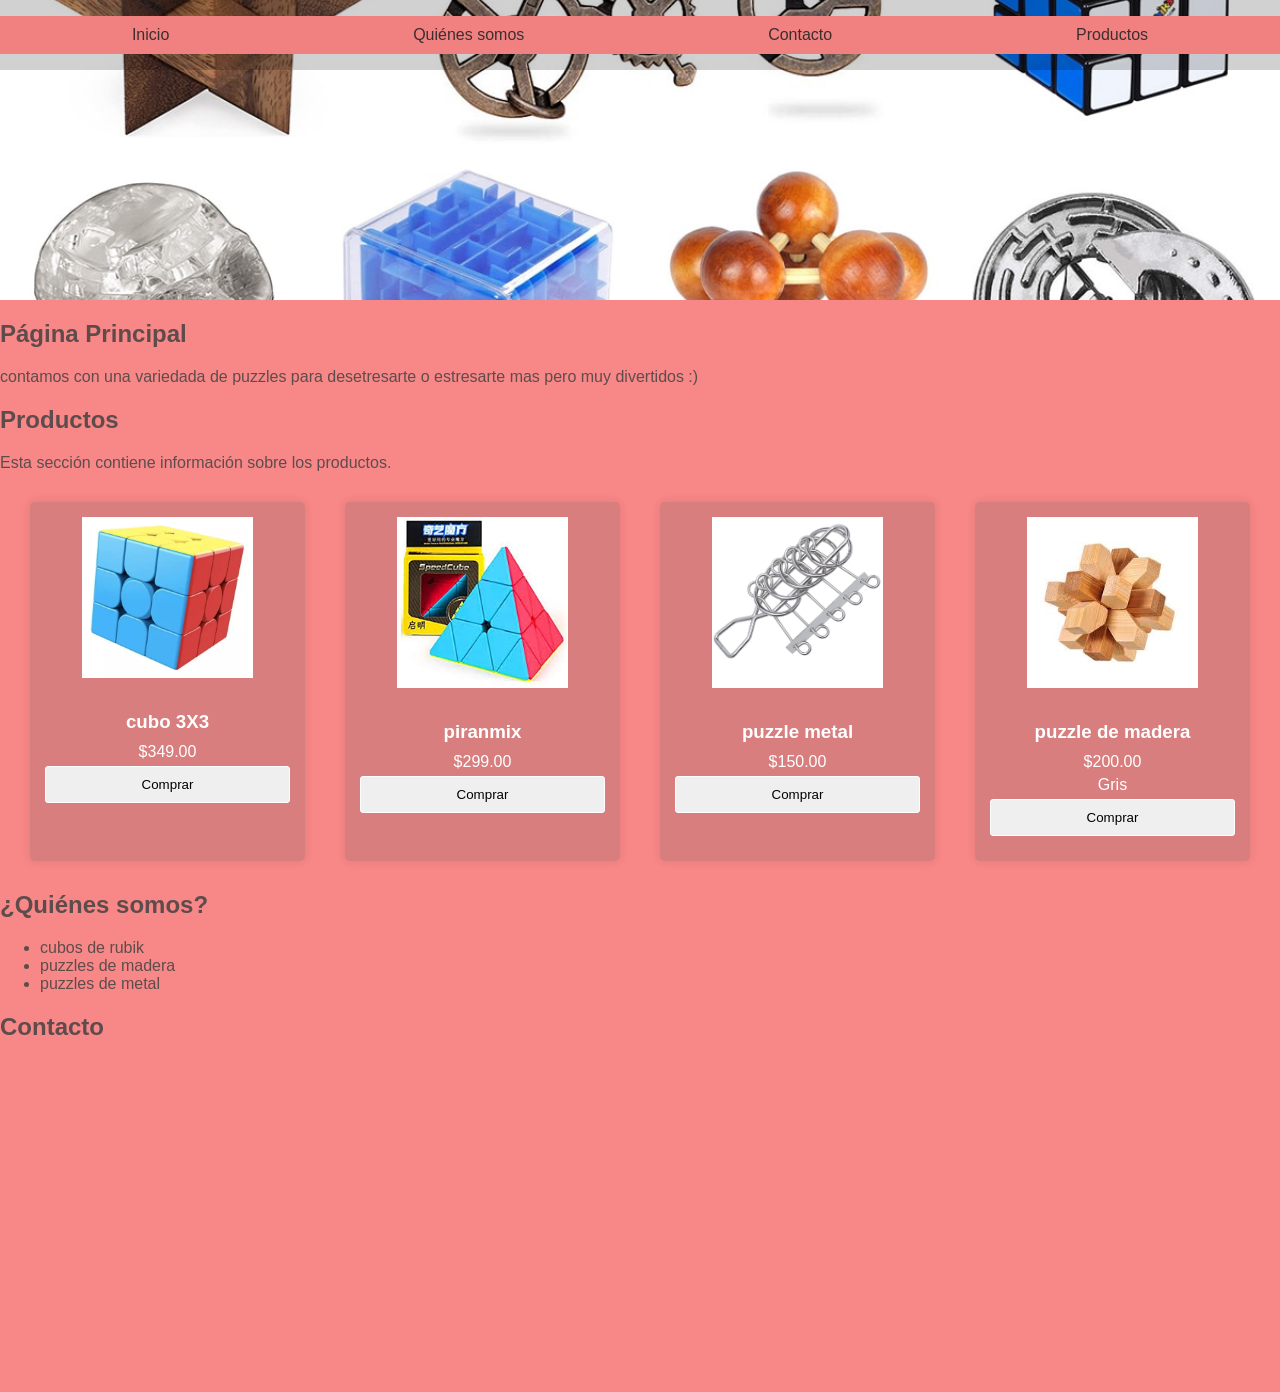
<file: index.html>
<!DOCTYPE html>
<html lang="es">
<head>
    <meta charset="UTF-8">
    <meta name="viewport" content="width=device-width, initial-scale=1.0">
    <title>kichi pagina</title>
    <link rel="stylesheet" type="text/css" href="styles.css">
    <link rel="preconnect" href="https://fonts.googleapis.com">
    <link rel="preconnect" href="https://fonts.gstatic.com" crossorigin>
    <link href="https://fonts.googleapis.com/css2?family=Protest+Guerrilla&display=swap" rel="stylesheet">
</head>
<body>
    
    <!-- Encabezado con barra de navegación -->
    <div class="encabezado">
        <nav>
            <ul>
                <li><a href="#inicio">Inicio</a></li>
                <li><a href="#quienes-somos">Quiénes somos</a></li>
                <li><a href="#contacto-usuario">Contacto</a></li>
                <li><a href="#galeria-productos">Productos</a></li>
            </ul>
        </nav>

        <!-- Slider de imágenes -->
        <div class="slider">
            <img src="assets/puzzle_encabezado.jpg" alt="Portada 1" class="slide active">
            <img src="assets/puzzle_metal.jpg" alt="Portada 2" class="slide">
        </div>
    </div>

    <!-- Sección principal -->
    <section>
        <h1>Página Principal</h1>
        <p id="parrafos">contamos con una variedada de puzzles para desetresarte o estresarte mas pero muy divertidos :)</p>
    </section>

    <!-- Sección de Productos -->
    <section id="galeria-productos">
        <h1>Productos</h1>
        <p>Esta sección contiene información sobre los productos.</p>
        <div class="galeria">
            <div class="productos">
                <img id="cubo 3X3" src="assets/cubo de rubik 3x3.jpg" alt="silla" width="500">
                <h3>cubo 3X3</h3>
                <p>$349.00</p>
                <p></p>
                <!-- Botón con enlace a la página de compra de producto con el ID del producto -->
                <a href="comp.html?id_producto=1"><input type="button" value="Comprar"></a>
            </div>

            <div class="productos">
                <img id="piranmix" src="assets/pyramix.jpg" alt="guarda ropas" width="500">
                <h3>piranmix</h3>
                <p>$299.00</p>
                <p></p>
                <a href="comp.html?id_producto=2"><input type="button" value="Comprar"></a>
            </div>

            <div class="productos">
                <img id="puzzle metal" src="assets/puzzle_metal 2.jpg" alt="sillón" width="500">
                <h3>puzzle metal</h3>
                <p>$150.00</p>
                <p></p>
                <a href="comp.html?id_producto=3"><input type="button" value="Comprar"></a>
            </div>

            <div class="productos">
                <img id="puzzle de madera" src="assets/puzzle_madera.jpg" alt="sillón" width="500">
                <h3>puzzle de madera</h3>
                <p>$200.00</p>
                <p>Gris</p>
                <a href="comp.html?id_producto=4"><input type="button" value="Comprar"></a>
            </div>

        </div>
    </section>

    <!-- Sección "Quienes somos" -->
    <section id="quienes-somos">
        <h2>¿Quiénes somos?</h2>
        <ul>
            <li>cubos de rubik</li>
            <li>puzzles de madera</li>
            <li>puzzles de metal</li>
        </ul>
    </section>

    <!-- Formulario de contacto -->
    <section id="contacto-usuario">
        <h2>Contacto</h2>
        <form action="#" method="post" id="formulario">
            <div id="form">
                <label for="name">Ingresa tu nombre:</label>
                <input type="text" id="name" name="name" required>
                <br>
                <label for="email">Ingresa tu correo electrónico:</label>
                <input type="email" id="email" name="email" required>
                <br>
                <label for="message">Ingresa un mensaje:</label>
                <textarea id="message" name="message" rows="4"></textarea>
                <br>
                <input id="boton1" type="submit" value="Enviar Formulario">
            </div>
        </form>
    </section>

    <!-- JavaScript para el slider -->
    <script src="slider.js"></script>

</body>
</html>
</file>
<file: styles.css>
/* Estilos globales */
body {
    font-family: Arial, sans-serif;
    background-color: hsl(0, 89%, 75%);
    color: #5e4c4c;
    height: 100vh;
    margin: 0;
}

/* Barra de navegación */
nav ul {
    list-style: none;
    display: flex;
    justify-content: space-around;
    background-color: #f18080; 
    backdrop-filter: blur(5px); 
    padding: 10px;
    position: relative;
    z-index: 2; /* Asegura que la barra esté sobre el slider */
}

nav ul li a {
    color: rgb(61, 46, 46);
    text-decoration: none;
    padding: 10px;
}

nav ul li a:hover {
    background-color: #000000;
}

/* Estilos del slider */
.slider {
    position: relative;
    width: 100%;
    height: 300px;
    overflow: hidden;
}

.slider img {
    width: 100%;
    height: 100%;
    object-fit: cover;
    display: none; /* Oculta las imágenes no activas */
}

.slider img.active {
    display: block; /* Muestra la imagen activa */
}

.encabezado {
    position: relative;
    width: 100%;
}

/* Asegurarse de que el nav esté visible */
nav {
    position: absolute;
    top: 0;
    left: 0;
    width: 100%;
    z-index: 2;
    background-color: rgba(0, 0, 0, 0.18);
}

/* Sección de Productos */
.galeria {
    display: flex;
    flex-wrap: wrap;
    justify-content: space-around;
    gap: 20px;
    margin: 20px;
}

.productos {
    background-color: rgba(93, 90, 90, 0.2); 
    backdrop-filter: blur(5px); 
    padding: 15px;
    border-radius: 5px;
    box-shadow: 0 0 10px rgba(0, 0, 0, 0.1);
    text-align: center;
    width: 200px;
    margin: 10px;
    flex: 1 1 50px; /* Asegura que los productos se ajusten en un layout flexible */
}

.productos img {
    max-width: 70%;
    height: auto;
    object-fit: contain;
    margin-bottom: 10px;
}

.productos h3 {
    color: rgb(255, 255, 255);
    margin-bottom: 10px;
}

.productos p {
    color: white;
    margin: 5px 0;
}

.productos input[type="submit"] {
    background-color: #3a9c3d;
    color: white;
    border: none;
    padding: 10px 15px;
    cursor: pointer;
    border-radius: 3px;
}

.productos input[type="submit"]:hover {
    background-color: #45a049;
}

/* Estilos del formulario */
form {
    background-color: rgba(255, 255, 255, 0); 
    backdrop-filter: blur(5px); 
    padding: 20px;
    border-radius: 5px;
    box-shadow: 0 0 10px rgba(0, 0, 0, 0.1);
}

label {
    color: rgb(61, 50, 50);
}

input, textarea {
    width: 100%;
    padding: 10px;
    margin-bottom: 10px;
    border: 1px solid #ffffff;
    border-radius: 3px;
}
</file>
